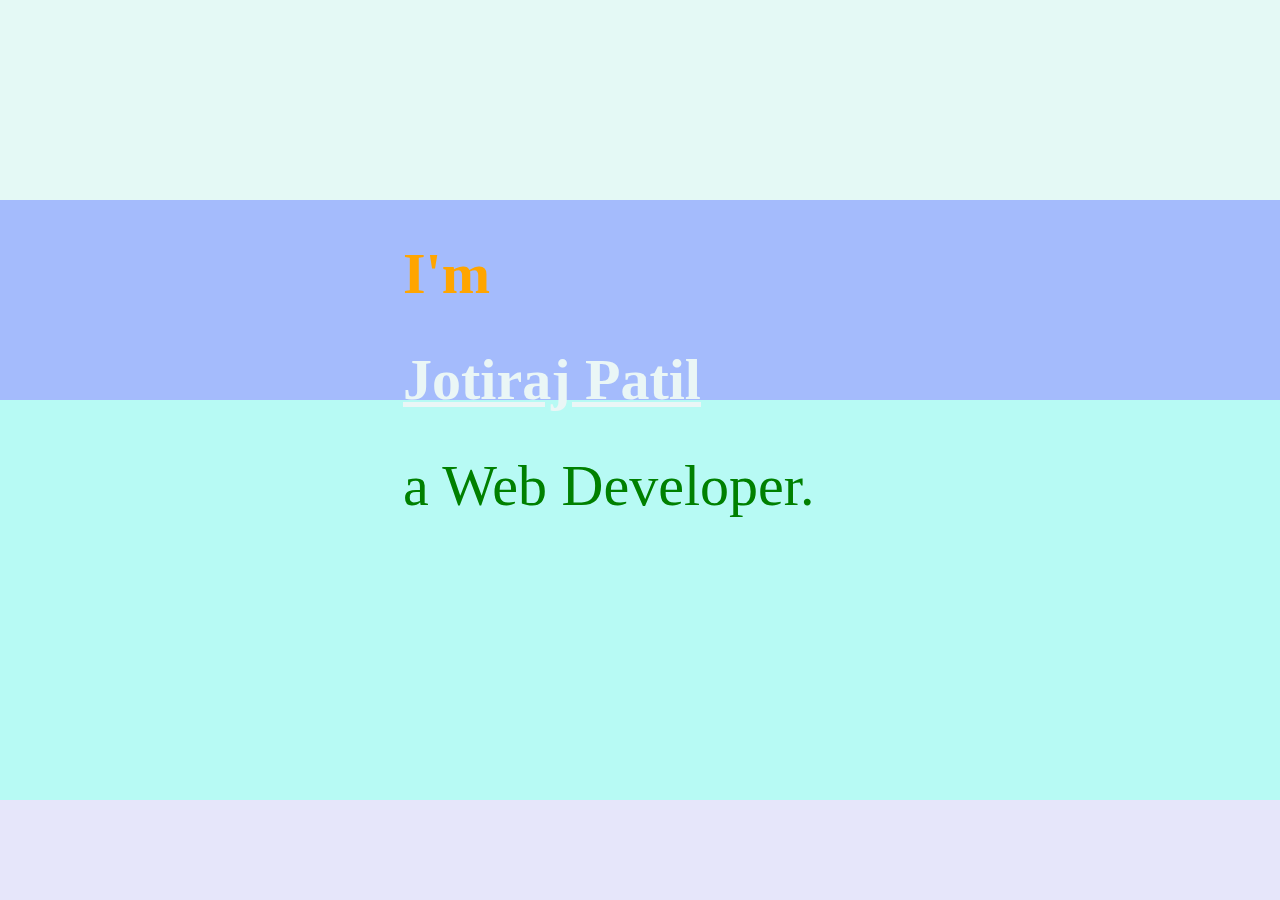
<file: index.html>
<!DOCTYPE html>
<html>
    <head>
        <meta charest = "utf -8">
        <title>JKP personal website </title>
        <link rel="stylesheet" href="styles.css">
        <link rel="icon" href="favicon.ico">
        <link rel="preconnect" href="https://fonts.googleapis.com">
        <link rel="preconnect" href="https://fonts.googleapis.com">
        <link rel="preconnect" href="https://fonts.gstatic.com" crossorigin>
        <link href="https://fonts.googleapis.com/css2?family=Merriweather&family=Montserrat&family=Sacramento&display=swap" rel="stylesheet">
    </head>
   
    <body>
       <div class =top-container>
         
        <table cellspacing ="200">
        <tr>
            <td></td>
            <td><p><strong><h1 class="orange">I'm </a></h1></strong></p> 
            <p><strong><h1 ><a class="white" href="https://jkpatil123.github.io/My-Resume/">Jotiraj Patil</a></h1></strong></p>
            <p><h1 class="green">a Web Developer.</h1></p>
            </td>
        </tr>
    </table>
       </div>
     
       <div class = middle-container> </div> 
        <div class = bottom-container></div>
        
       
   
        <script src="index.js"></script>
    </body>
</html>
</file>
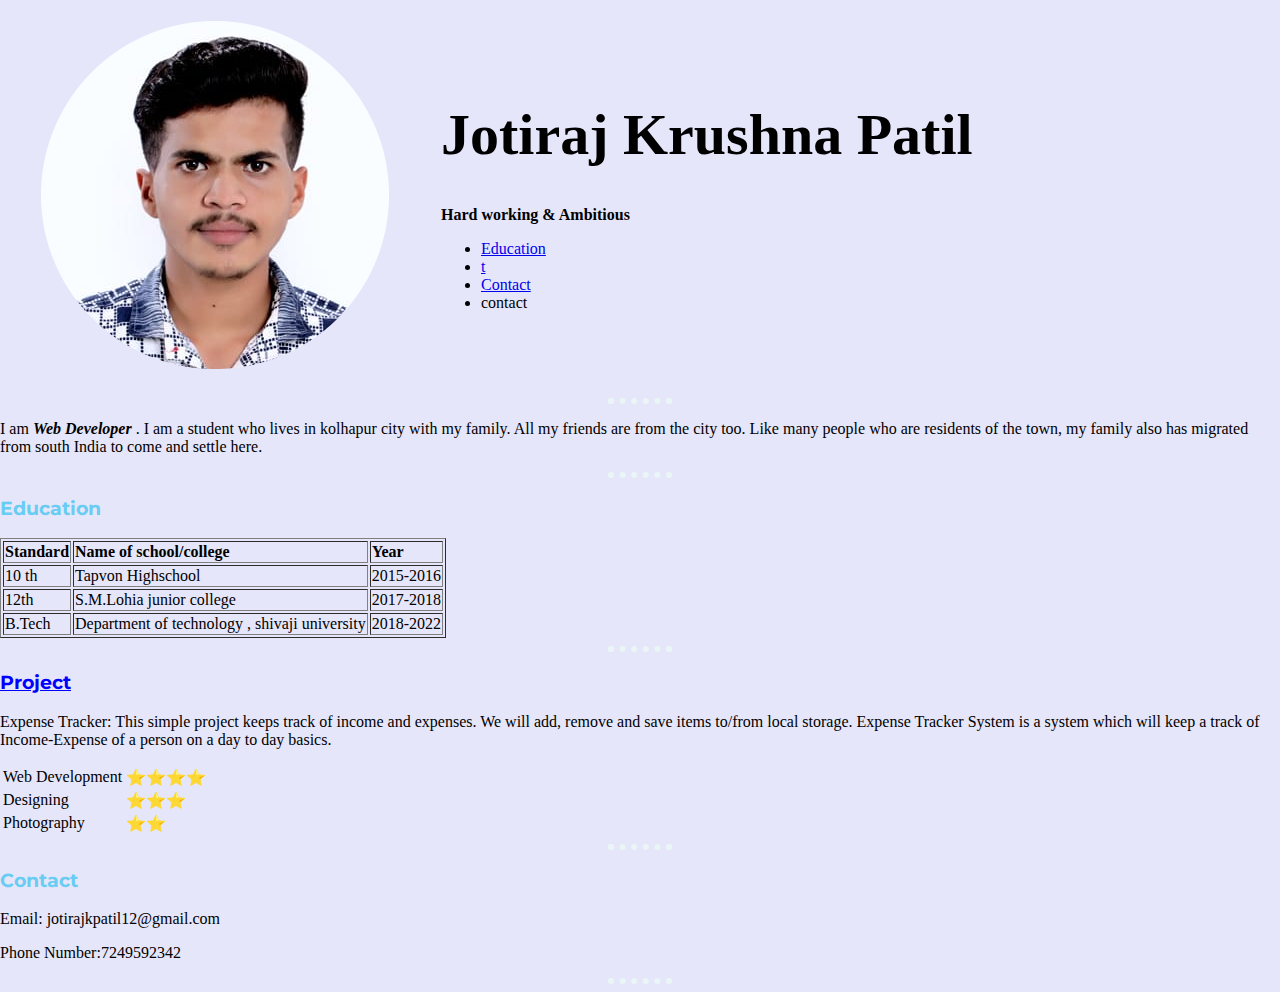
<file: jp1.html>
<!DOCTYPE html>
<html lang="en">
<head>
    <meta charset="UTF-8">
    <title>Resume </title>
        <link rel="stylesheet" href="styles.css">
        <link rel="icon" href="favicon.ico">
        <link rel="preconnect" href="https://fonts.googleapis.com">
        <link rel="preconnect" href="https://fonts.googleapis.com">
        <link rel="preconnect" href="https://fonts.gstatic.com" crossorigin>
        <link href="https://fonts.googleapis.com/css2?family=Merriweather&family=Montserrat&family=Sacramento&display=swap" rel="stylesheet">
    </head>
<body>   
<table>    
<div>
<table cellspacing ="20">
<tr>
<td><img class ="jkp"src ="jkp-modified.png" alt ="jotiraj patil" /></td>
<td><h1><b> Jotiraj Krushna Patil</b></h1>
 <p class=" jkp-information"></p>    
 <p> <strong> Hard working & Ambitious</strong></p>
 <ul>
    <li><a href="#education">Education</a></li>
    <li><a href="#Project">t</a></li>
    <li><a href="#contact">Contact</a></li>
    <li>contact</li>
</ul>
</td>
</tr>
</div> 
</table>


<hr>
<p >I am <strong><em>Web Developer</em> </strong>.
I am a student who lives in kolhapur city with my family. All my friends are from the city too. Like many people who are residents of the town, my family also has migrated from south  India to come and settle here.
</p>
<hr>
<section id="education">
 <h3> Education</h3>  
    <table border="" ;cellspacing ="10">
   <thead aria-setsize="10">
      <tr>
           <td><strong> Standard</strong> </td>
           <td> <strong>Name of school/college</strong></td>
           <td> <strong> Year</strong></td>
      </tr>
    </thead>
</section>

<tbody>
     <tr>
       <td>10 th </td>
       <td>Tapvon Highschool </td>
       <td>2015-2016</td>
     </tr>
    <tr>
       <td>12th</td>
       <td>S.M.Lohia junior college </td>
       <td>2017-2018</td>
    </tr>
    <tr>
       <td>B.Tech</td>
       <td>Department of technology , shivaji university</td>
       <td>2018-2022</td>
    </tr>
</tbody>

</table>
<hr>
    <section id ="Project">
 <h3> <a class ="blue" href="https://jkpatil123.github.io/project/">Project</a></h3>
  <p>Expense Tracker:
    This simple project keeps track of income and expenses. We will add, remove and save items to/from local storage.
    Expense Tracker System is a system which will keep a track of Income-Expense of a person on a day to day
     basics.
</p>

</section>
    
    
<table>
    <tr>
       <td>Web Development </td>
       <td>⭐⭐⭐⭐</td>
    </tr>
    <tr>
        <td>Designing</td>
        <td>⭐⭐⭐</td>
    </tr>
    <tr>
        <td>Photography</td>
        <td>⭐⭐</td>
    </tr>
    
</table>
<hr>
<section id ="contact">
        <h3>Contact </h3>
        <p>Email: jotirajkpatil12@gmail.com</p>
        <p>Phone Number:7249592342 </p>
</section>

<hr>
</body>
  <footer>
    
  </footer>
</html>
</file>
<file: styles.css>
body{
            margin: 0;
            background-color:lavender ;
        }  
       .x{
            margin :0;
             background-color: #EAF6F6;
             top :100px;
             text-align: center;
        }

        .top-container { background-color:#E4F9F5 ;
               height: 200px;
               width:  10000px;
               padding-left: 400;
               padding-top: 200;
        }
        .orange{
            color:orange;

        }
        .white{
            color:#EAF6F6;
        }
        .green{
            color:green;
        }
        .blue{
            color:blue;
        }
        h1{
            
            top: 60px auto 0 auto ;
            /*font-family: 'Sacramento',serif;*/
            width: auto;
            font-size:3.625em;
            font-weight: normal;
        }
        
        h2{
            color: rgb(104, 204, 243);
            margin-top:200px;
            width: auto;
            margin:0 auto 0 auto;
            font-family:'Montserrat',sans-serif;
            font-size: 2.5rem;
        }
        h3{
        color:rgb(104, 204, 243);
        font-family: 'Montserrat', sans-serif;
        }
        hr {
            border-style: none;
            border-top-style: dotted;
            border-color: gray;
            border-width:5px ;
            width:5%;
        }
        img:hover{
            background-color:#66bfbf;
            

        }
        .middle-container { background-color: #a4bbfc ;
            height: 200px;
             width: 10000px ;

        }
       .bottom-container{
        background-color: rgb(183, 250, 244);
        width: 10000px;
        height: 400px;
       }
  
    hr{
        border:dotted #EAF6F6 6PX;
        border-bottom: none;
        width:4%;
    }
    .btn {
        background: #11cdd4;
        background-image: -webkit-linear-gradient(top, #11cdd4, #11999e);
        background-image: -moz-linear-gradient(top, #11cdd4, #11999e);
        background-image: -ms-linear-gradient(top, #11cdd4, #11999e);
        background-image: -o-linear-gradient(top, #11cdd4, #11999e);
        background-image: linear-gradient(to bottom, #11cdd4, #11999e);
        -webkit-border-radius: 8;
        -moz-border-radius: 8;
        border-radius: 8px;
        font-family: 'Montserrat', sans-serif;
        color: #ffff;
        font-size: 20px;
        padding: 10px 20px 10px 20px;
        text-decoration: none;

      }
      
      .btn:hover {
        background: #30e3cb;
        background-image: -webkit-linear-gradient(top, #30e3cb, #2bc4ad);
        background-image: -moz-linear-gradient(top, #30e3cb, #2bc4ad);
        background-image: -ms-linear-gradient(top, #30e3cb, #2bc4ad);
        background-image: -o-linear-gradient(top, #30e3cb, #2bc4ad);
        background-image: linear-gradient(to bottom, #30e3cb, #2bc4ad);
        text-decoration: none;
        
      }
    .jkp{
        float:left;
        margin-left: 20px;
       margin-right: 30px;
    }
    .information{
        clear:left;
    }
</file>
